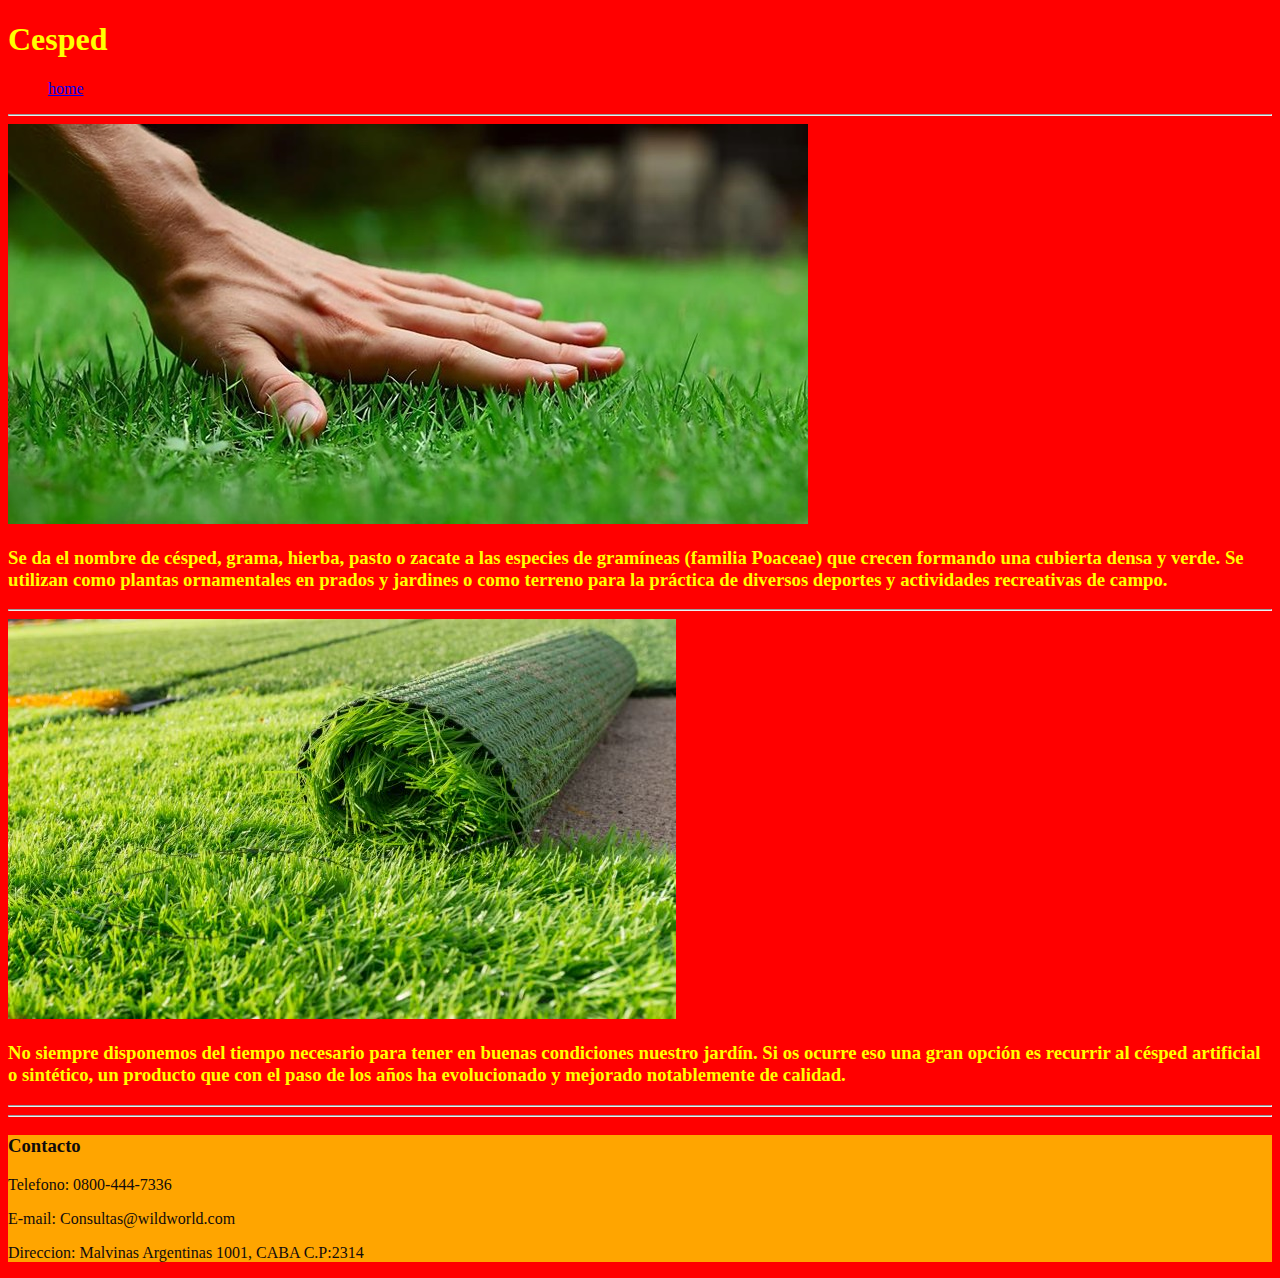
<file: page/cesped.html>
<!DOCTYPE html>
<html lang="en">
<head>
    <meta charset="UTF-8">
    <meta http-equiv="X-UA-Compatible" content="IE=edge">
    <meta name="viewport" content="width=device-width, initial-scale=1.0">
    <title>Cesped</title>
    <link rel="stylesheet" href="../css/cesped.css">

</head>
<body id="b01">
    <header>
 
        <h1 class="titulo01">Cesped</h1>

        <nav>
            <ul>
                <il>
                    <a href="../index.html">home</a>
                </il>
            </ul>
        </nav>
    </header>
    <hr>
<main>
    <img src="../imagenes/problemas-y-soluciones-arpasa.jpg" alt="cesped">
    <figcaption><h3 id="ce01">Se da el nombre de césped, grama, hierba, pasto o zacate a las especies de gramíneas (familia Poaceae) que crecen formando una cubierta densa y verde. Se utilizan como plantas ornamentales en prados y jardines o como terreno para la práctica de diversos deportes y actividades recreativas de campo.</h3> </figcaption>
<hr>

<img src="../imagenes/cesped-artificial-668x400x80xX.jpg" alt="cesped sintetico"
<figcaption><h3 id="ce02">No siempre disponemos del tiempo necesario para tener en buenas condiciones nuestro jardín. Si os ocurre eso una gran opción es recurrir al césped artificial o sintético, un producto que con el paso de los años ha evolucionado y mejorado notablemente de calidad.</h3>
</figcaption>
<hr>
<hr>
</main>
<footer id="ce04">
        
    <h3 id="ce03"> Contacto</h3>
    
    <addres id="ce03">
        <p>
            Telefono: 0800-444-7336
        </p> 
        <p>
            E-mail: Consultas@wildworld.com
        </p>
        <P>
            Direccion: Malvinas Argentinas 1001, CABA C.P:2314
        </P>   
    </address>
</footer>
    
</body>
</html>
</file>
<file: css/cesped.css>
#ce01 {color:yellow}
#ce02 {color: yellow;}
.titulo01 {color: yellow;}
body {background-color:red;}
#ce03 {color: rgb(17, 12, 12);}
#ce04 {background-color: orange;}
</file>
